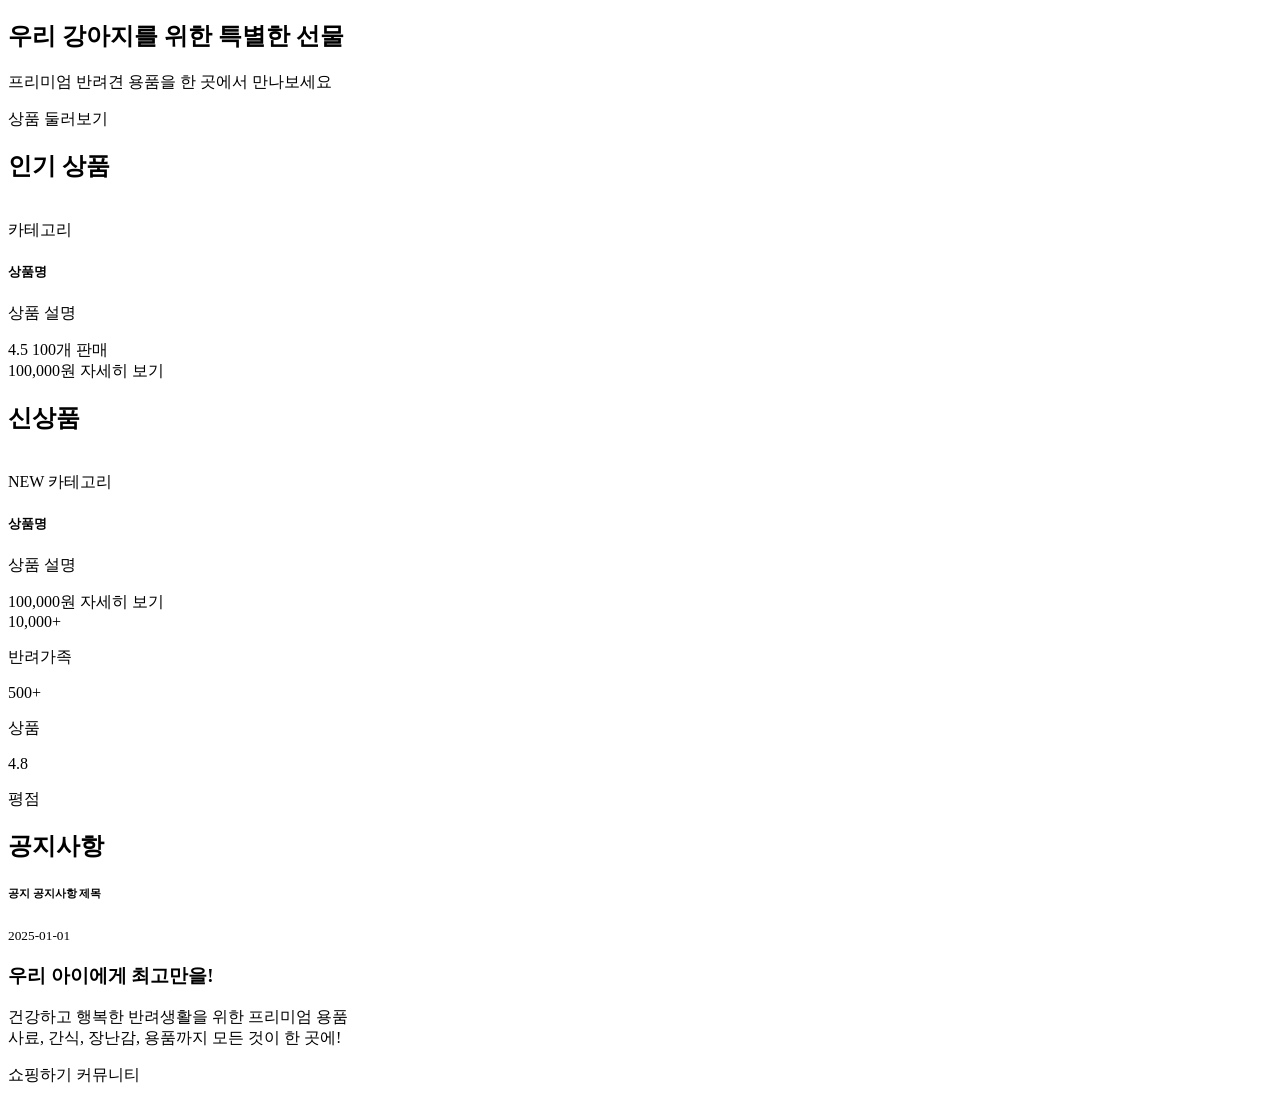
<file: src/main/resources/templates/index.html>
<!DOCTYPE html>
<html xmlns:th="http://www.thymeleaf.org">
<head th:replace="~{layout/header :: header}"></head>
<body>
<div th:replace="~{layout/navbar :: navbar}"></div>

<!-- Hero Section -->
<section class="hero-section">
    <div class="container text-center">
        <h1 class="hero-title">우리 강아지를 위한 특별한 선물</h1>
        <p class="hero-subtitle">프리미엄 반려견 용품을 한 곳에서 만나보세요</p>
        <a th:href="@{/courses}" class="btn btn-light btn-lg btn-custom">
            <i class="bi bi-heart-fill"></i> 상품 둘러보기
        </a>
    </div>
</section>

<div class="container mb-5">
    <!-- Popular Products -->
    <section class="mb-5">
        <h2 class="section-title">
            <i class="bi bi-fire"></i> 인기 상품
        </h2>
        <div class="row">
            <div class="col-md-4 course-card" th:each="course : ${popularCourses}">
                <div class="card shadow-sm">
                    <img th:src="${course.thumbnailUrl != null ? course.thumbnailUrl : '/images/course-thumbnail-400x200.svg'}"
                         class="card-img-top" th:alt="${course.title}"
                         onerror="this.onerror=null; this.src='/images/course-thumbnail-400x200.svg';">
                    <div class="card-body">
                        <span class="badge bg-primary mb-2" th:text="${course.category?.name}">카테고리</span>
                        <h5 class="card-title" th:text="${course.title}">상품명</h5>
                        <p class="card-text text-muted" th:text="${#strings.abbreviate(course.description, 80)}">
                            상품 설명
                        </p>
                        <div class="d-flex justify-content-between align-items-center mb-2">
                            <span class="course-rating">
                                <i class="bi bi-star-fill"></i>
                                <span th:text="${#numbers.formatDecimal(course.rating, 1, 1)}">4.5</span>
                            </span>
                            <span class="text-muted">
                                <i class="bi bi-cart-check"></i>
                                <span th:text="${course.enrollmentCount}">100</span>개 판매
                            </span>
                        </div>
                        <div class="d-flex justify-content-between align-items-center">
                            <span class="course-price" th:text="${#numbers.formatInteger(course.price, 0, 'COMMA')} + '원'">
                                100,000원
                            </span>
                            <a th:href="@{/courses/{id}(id=${course.id})}" class="btn btn-outline-primary btn-sm">
                                자세히 보기
                            </a>
                        </div>
                    </div>
                </div>
            </div>
        </div>
    </section>

    <!-- Latest Products -->
    <section class="mb-5">
        <h2 class="section-title">
            <i class="bi bi-clock-history"></i> 신상품
        </h2>
        <div class="row">
            <div class="col-md-4 course-card" th:each="course : ${latestCourses}">
                <div class="card shadow-sm">
                    <img th:src="${course.thumbnailUrl != null ? course.thumbnailUrl : '/images/course-thumbnail-400x200.svg'}"
                         class="card-img-top" th:alt="${course.title}"
                         onerror="this.onerror=null; this.src='/images/course-thumbnail-400x200.svg';">
                    <div class="card-body">
                        <span class="badge bg-success mb-2">NEW</span>
                        <span class="badge bg-primary mb-2 ms-1" th:text="${course.category?.name}">카테고리</span>
                        <h5 class="card-title" th:text="${course.title}">상품명</h5>
                        <p class="card-text text-muted" th:text="${#strings.abbreviate(course.description, 80)}">
                            상품 설명
                        </p>
                        <div class="d-flex justify-content-between align-items-center">
                            <span class="course-price" th:text="${#numbers.formatInteger(course.price, 0, 'COMMA')} + '원'">
                                100,000원
                            </span>
                            <a th:href="@{/courses/{id}(id=${course.id})}" class="btn btn-outline-primary btn-sm">
                                자세히 보기
                            </a>
                        </div>
                    </div>
                </div>
            </div>
        </div>
    </section>

    <!-- Features / Statistics -->
    <div class="row mb-5">
        <div class="col-md-4">
            <div class="stats-card mb-3">
                <i class="bi bi-heart-fill" style="font-size: 3rem;"></i>
                <div class="stats-number">10,000+</div>
                <p>반려가족</p>
            </div>
        </div>
        <div class="col-md-4">
            <div class="stats-card mb-3">
                <i class="bi bi-box-seam-fill" style="font-size: 3rem;"></i>
                <div class="stats-number">500+</div>
                <p>상품</p>
            </div>
        </div>
        <div class="col-md-4">
            <div class="stats-card mb-3">
                <i class="bi bi-star-fill" style="font-size: 3rem;"></i>
                <div class="stats-number">4.8</div>
                <p>평점</p>
            </div>
        </div>
    </div>

    <!-- Notices -->
    <section th:if="${!notices.isEmpty()}" class="mb-5">
        <h2 class="section-title">
            <i class="bi bi-megaphone"></i> 공지사항
        </h2>
        <div class="card">
            <div class="list-group list-group-flush">
                <a th:each="notice : ${notices}"
                   th:href="@{/community/{id}(id=${notice.id})}"
                   class="list-group-item list-group-item-action">
                    <div class="d-flex w-100 justify-content-between">
                        <h6 class="mb-1">
                            <span class="badge bg-danger me-2">공지</span>
                            <span th:text="${notice.title}">공지사항 제목</span>
                        </h6>
                        <small th:text="${#temporals.format(notice.createdAt, 'yyyy-MM-dd')}">2025-01-01</small>
                    </div>
                </a>
            </div>
        </div>
    </section>

    <!-- Call to Action -->
    <section class="text-center bg-light p-5 rounded">
        <h3 class="mb-3">우리 아이에게 최고만을!</h3>
        <p class="text-muted mb-4">
            건강하고 행복한 반려생활을 위한 프리미엄 용품<br>
            사료, 간식, 장난감, 용품까지 모든 것이 한 곳에!
        </p>
        <a th:href="@{/courses}" class="btn btn-primary btn-lg btn-custom me-2">
            <i class="bi bi-cart"></i> 쇼핑하기
        </a>
        <a th:href="@{/community}" class="btn btn-outline-primary btn-lg btn-custom">
            <i class="bi bi-chat-dots"></i> 커뮤니티
        </a>
    </section>
</div>

<div th:replace="~{layout/footer :: footer}"></div>
</body>
</html>
</file>
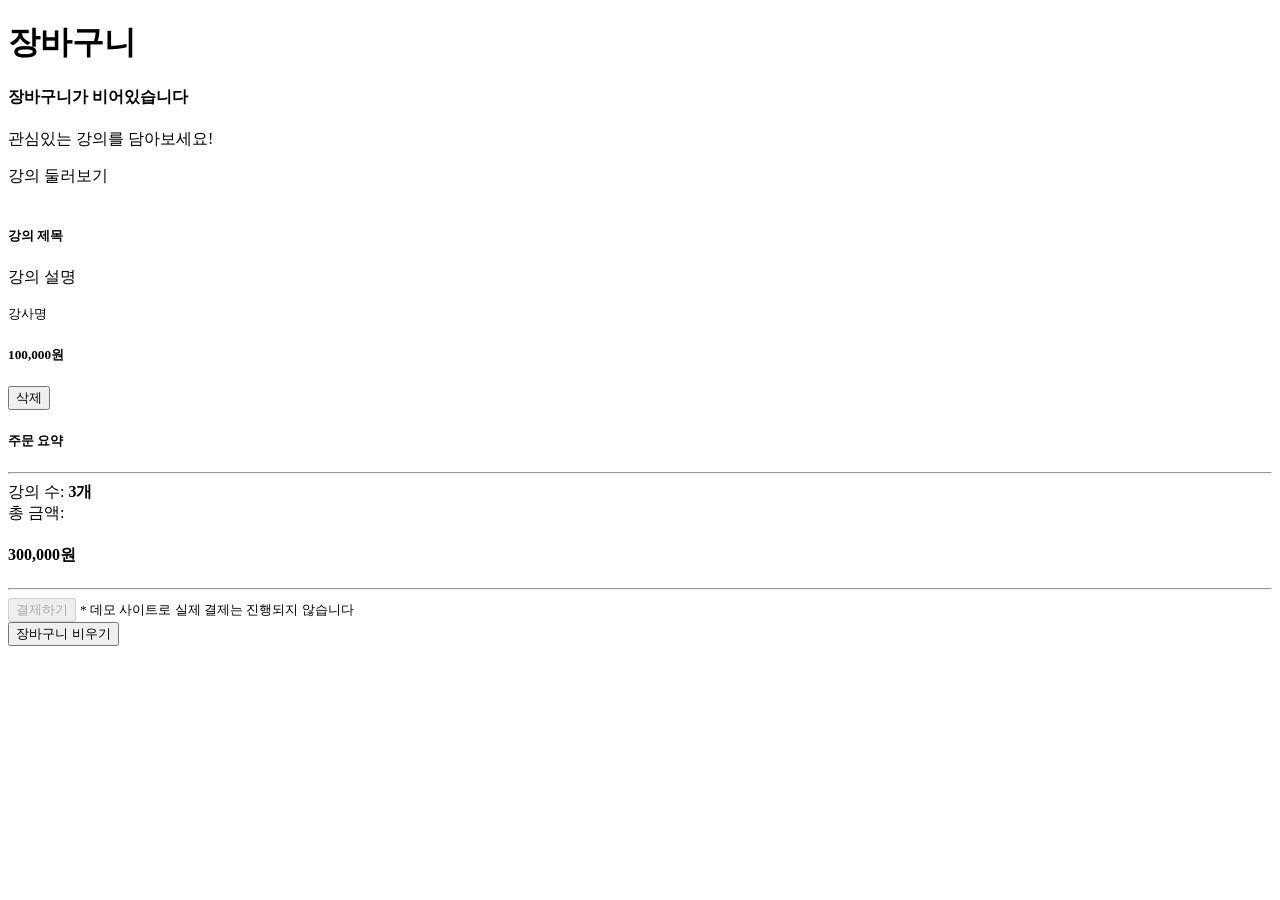
<file: src/main/resources/templates/cart/index.html>
<!DOCTYPE html>
<html xmlns:th="http://www.thymeleaf.org">
<head th:replace="~{layout/header :: header}"></head>
<body>
<div th:replace="~{layout/navbar :: navbar}"></div>

<div class="container my-5">
    <h1 class="mb-4">
        <i class="bi bi-cart3"></i> 장바구니
    </h1>

    <div th:if="${cart.items.isEmpty()}" class="empty-state">
        <i class="bi bi-cart-x"></i>
        <h4>장바구니가 비어있습니다</h4>
        <p>관심있는 강의를 담아보세요!</p>
        <a th:href="@{/courses}" class="btn btn-primary">
            <i class="bi bi-book"></i> 강의 둘러보기
        </a>
    </div>

    <div th:if="${!cart.items.isEmpty()}" class="row">
        <div class="col-md-8">
            <div class="card mb-3" th:each="item : ${cart.items}">
                <div class="card-body">
                    <div class="row">
                        <div class="col-md-3">
                            <img th:src="${item.course.thumbnailUrl != null ? item.course.thumbnailUrl : '/images/course-thumbnail-200x120.svg'}"
                                 class="img-fluid rounded" th:alt="${item.course.title}"
                                 onerror="this.onerror=null; this.src='/images/course-thumbnail-200x120.svg';">
                        </div>
                        <div class="col-md-6">
                            <h5 th:text="${item.course.title}">강의 제목</h5>
                            <p class="text-muted mb-2" th:text="${#strings.abbreviate(item.course.description, 100)}">
                                강의 설명
                            </p>
                            <small class="text-muted">
                                <i class="bi bi-person"></i>
                                <span th:text="${item.course.instructor?.name}">강사명</span>
                            </small>
                        </div>
                        <div class="col-md-3 text-end">
                            <h5 class="text-primary mb-3" th:text="${#numbers.formatInteger(item.price, 0, 'COMMA')} + '원'">
                                100,000원
                            </h5>
                            <form th:action="@{/cart/remove/{id}(id=${item.course.id})}" method="post">
                                <button type="submit" class="btn btn-outline-danger btn-sm">
                                    <i class="bi bi-trash"></i> 삭제
                                </button>
                            </form>
                        </div>
                    </div>
                </div>
            </div>
        </div>

        <!-- Order Summary -->
        <div class="col-md-4">
            <div class="card shadow-sm sticky-top" style="top: 20px;">
                <div class="card-body">
                    <h5 class="card-title">주문 요약</h5>
                    <hr>
                    <div class="d-flex justify-content-between mb-2">
                        <span>강의 수:</span>
                        <strong th:text="${cart.items.size()} + '개'">3개</strong>
                    </div>
                    <div class="d-flex justify-content-between mb-3">
                        <span>총 금액:</span>
                        <h4 class="text-primary mb-0" th:text="${#numbers.formatInteger(cart.totalPrice, 0, 'COMMA')} + '원'">
                            300,000원
                        </h4>
                    </div>
                    <hr>
                    <button class="btn btn-primary w-100 mb-2" disabled>
                        <i class="bi bi-credit-card"></i> 결제하기
                    </button>
                    <small class="text-muted d-block text-center">
                        * 데모 사이트로 실제 결제는 진행되지 않습니다
                    </small>
                    <form th:action="@{/cart/clear}" method="post" class="mt-2">
                        <button type="submit" class="btn btn-outline-secondary w-100">
                            <i class="bi bi-trash"></i> 장바구니 비우기
                        </button>
                    </form>
                </div>
            </div>
        </div>
    </div>
</div>

<div th:replace="~{layout/footer :: footer}"></div>
</body>
</html>
</file>
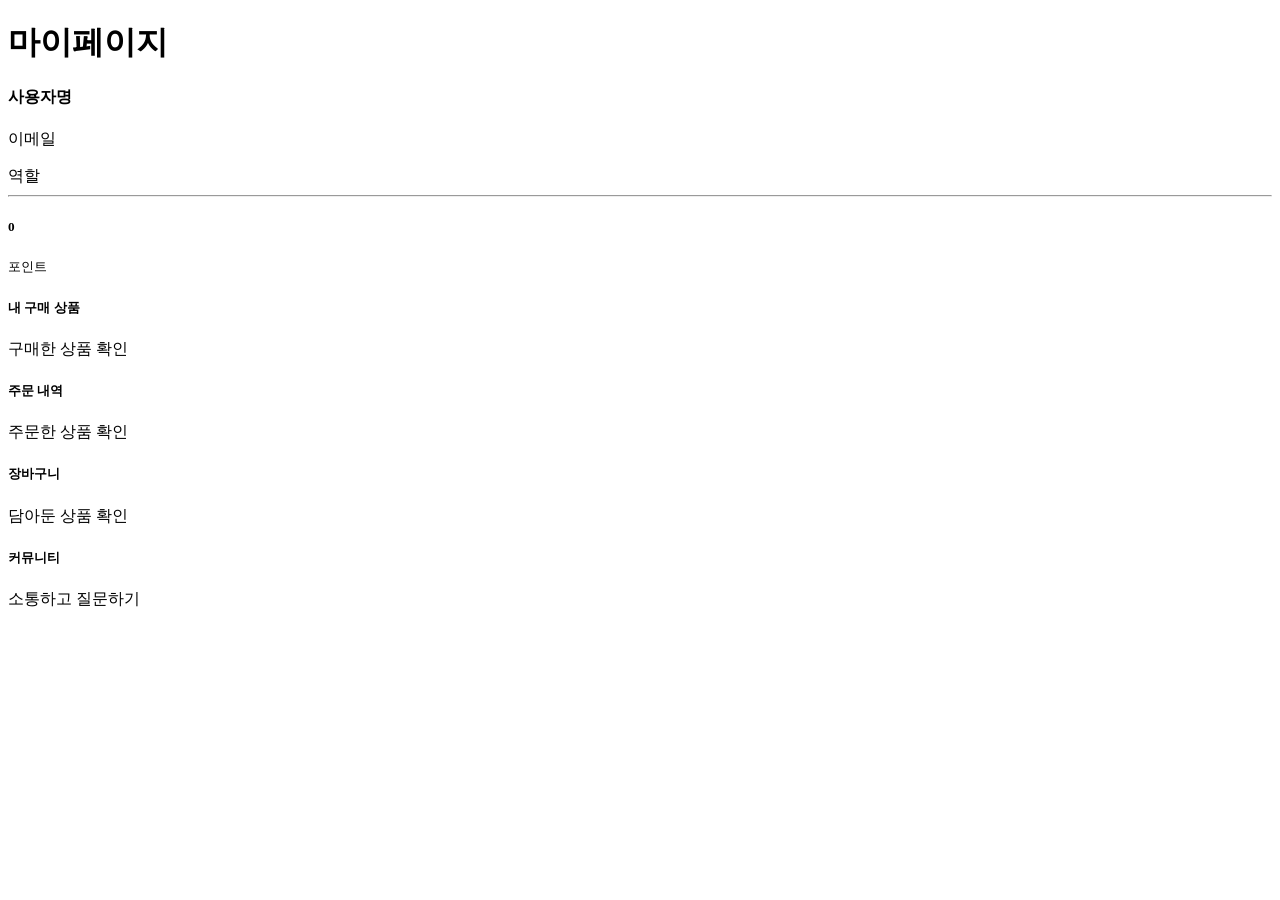
<file: src/main/resources/templates/mypage/index.html>
<!DOCTYPE html>
<html xmlns:th="http://www.thymeleaf.org">
<head th:replace="~{layout/header :: header}"></head>
<body>
<div th:replace="~{layout/navbar :: navbar}"></div>

<div class="container my-5">
    <h1 class="mb-4">
        <i class="bi bi-person-circle"></i> 마이페이지
    </h1>

    <div class="row">
        <!-- User Info Card -->
        <div class="col-md-4 mb-4">
            <div class="card shadow-sm">
                <div class="card-body text-center">
                    <i class="bi bi-person-circle" style="font-size: 5rem; color: #0d6efd;"></i>
                    <h4 class="mt-3" th:text="${user.name}">사용자명</h4>
                    <p class="text-muted mb-2" th:text="${user.email}">이메일</p>
                    <span class="badge bg-primary" th:text="${user.role.name()}">역할</span>
                    <hr>
                    <div class="d-flex justify-content-around">
                        <div>
                            <h5 class="text-primary" th:text="${user.points}">0</h5>
                            <small class="text-muted">포인트</small>
                        </div>
                    </div>
                </div>
            </div>
        </div>

        <!-- Quick Menu -->
        <div class="col-md-8">
            <div class="row">
                <div class="col-md-6 mb-4">
                    <a th:href="@{/mypage/enrollments}" class="text-decoration-none">
                        <div class="card shadow-sm h-100 hover-card">
                            <div class="card-body text-center">
                                <i class="bi bi-box-seam" style="font-size: 3rem; color: #0d6efd;"></i>
                                <h5 class="mt-3">내 구매 상품</h5>
                                <p class="text-muted">구매한 상품 확인</p>
                            </div>
                        </div>
                    </a>
                </div>
                <div class="col-md-6 mb-4">
                    <a th:href="@{/mypage/orders}" class="text-decoration-none">
                        <div class="card shadow-sm h-100 hover-card">
                            <div class="card-body text-center">
                                <i class="bi bi-receipt" style="font-size: 3rem; color: #198754;"></i>
                                <h5 class="mt-3">주문 내역</h5>
                                <p class="text-muted">주문한 상품 확인</p>
                            </div>
                        </div>
                    </a>
                </div>
                <div class="col-md-6 mb-4">
                    <a th:href="@{/cart}" class="text-decoration-none">
                        <div class="card shadow-sm h-100 hover-card">
                            <div class="card-body text-center">
                                <i class="bi bi-cart3" style="font-size: 3rem; color: #ffc107;"></i>
                                <h5 class="mt-3">장바구니</h5>
                                <p class="text-muted">담아둔 상품 확인</p>
                            </div>
                        </div>
                    </a>
                </div>
                <div class="col-md-6 mb-4">
                    <a th:href="@{/community}" class="text-decoration-none">
                        <div class="card shadow-sm h-100 hover-card">
                            <div class="card-body text-center">
                                <i class="bi bi-people" style="font-size: 3rem; color: #dc3545;"></i>
                                <h5 class="mt-3">커뮤니티</h5>
                                <p class="text-muted">소통하고 질문하기</p>
                            </div>
                        </div>
                    </a>
                </div>
            </div>
        </div>
    </div>
</div>

<div th:replace="~{layout/footer :: footer}"></div>
</body>
</html>
</file>
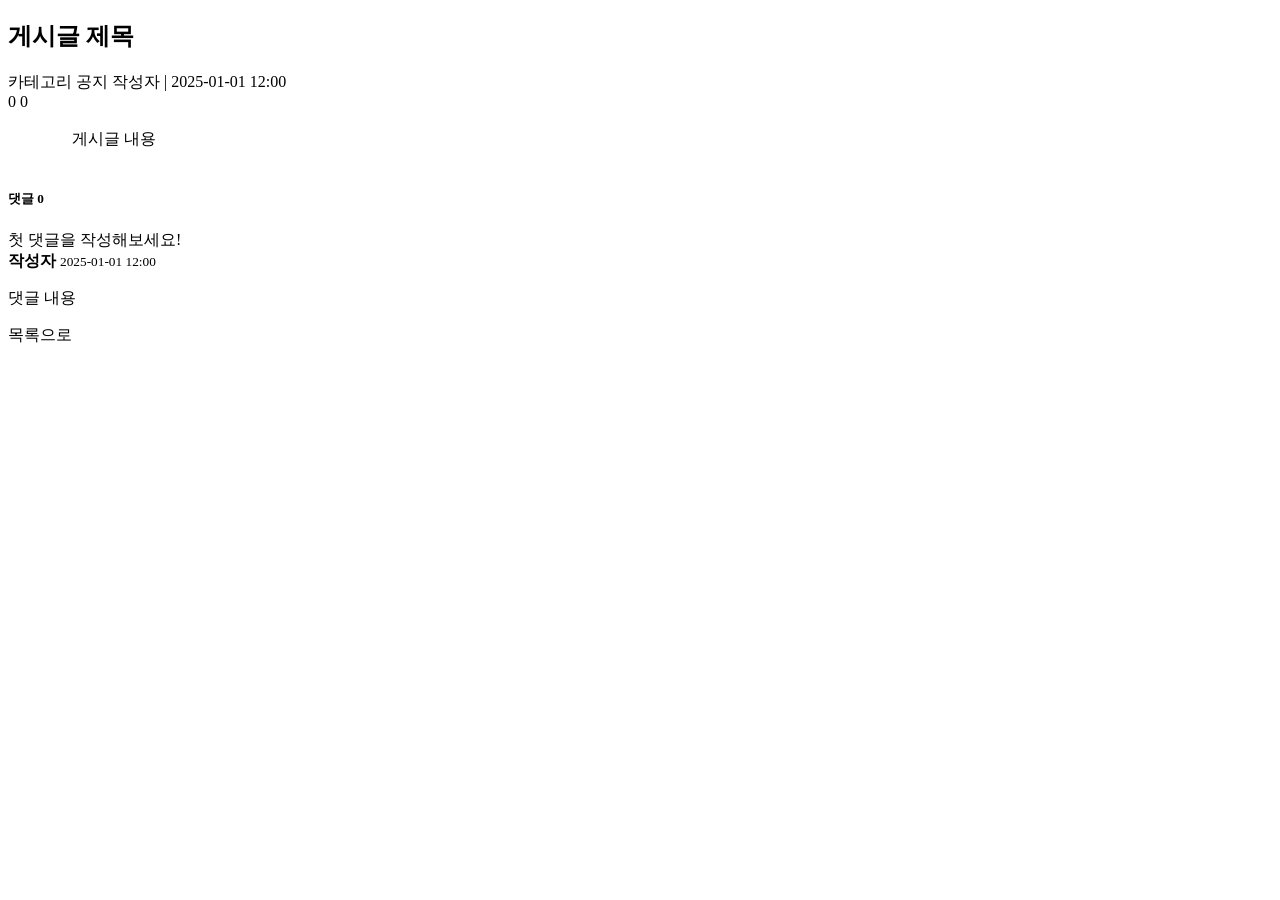
<file: src/main/resources/templates/community/detail.html>
<!DOCTYPE html>
<html xmlns:th="http://www.thymeleaf.org">
<head th:replace="~{layout/header :: header}"></head>
<body>
<div th:replace="~{layout/navbar :: navbar}"></div>

<div class="container my-5">
    <div class="card mb-4">
        <div class="card-header bg-white">
            <h2 class="mb-3" th:text="${post.title}">게시글 제목</h2>
            <div class="d-flex justify-content-between align-items-center">
                <div>
                    <span class="badge bg-secondary me-2" th:text="${post.category.name()}">카테고리</span>
                    <span th:if="${post.notice}" class="badge bg-danger me-2">공지</span>
                    <i class="bi bi-person"></i>
                    <span th:text="${post.author.name}">작성자</span>
                    <span class="mx-2">|</span>
                    <span th:text="${#temporals.format(post.createdAt, 'yyyy-MM-dd HH:mm')}">2025-01-01 12:00</span>
                </div>
                <div class="text-muted">
                    <i class="bi bi-eye"></i>
                    <span th:text="${post.viewCount}">0</span>
                    <i class="bi bi-hand-thumbs-up ms-3"></i>
                    <span th:text="${post.likeCount}">0</span>
                </div>
            </div>
        </div>
        <div class="card-body">
            <div style="white-space: pre-wrap;" th:text="${post.content}">
                게시글 내용
            </div>
        </div>
    </div>

    <!-- Comments -->
    <div class="card">
        <div class="card-header bg-white">
            <h5><i class="bi bi-chat-left-text"></i> 댓글 <span th:text="${post.comments.size()}">0</span></h5>
        </div>
        <div class="card-body">
            <div th:if="${post.comments.isEmpty()}" class="text-muted text-center py-3">
                첫 댓글을 작성해보세요!
            </div>
            <div th:each="comment : ${post.comments}" th:if="${!comment.deleted}" class="border-bottom pb-3 mb-3">
                <div class="d-flex justify-content-between mb-2">
                    <strong th:text="${comment.author.name}">작성자</strong>
                    <small class="text-muted" th:text="${#temporals.format(comment.createdAt, 'yyyy-MM-dd HH:mm')}">
                        2025-01-01 12:00
                    </small>
                </div>
                <p class="mb-0" th:text="${comment.content}">댓글 내용</p>
            </div>
        </div>
    </div>

    <div class="mt-3">
        <a th:href="@{/community}" class="btn btn-outline-secondary">
            <i class="bi bi-arrow-left"></i> 목록으로
        </a>
    </div>
</div>

<div th:replace="~{layout/footer :: footer}"></div>
</body>
</html>
</file>
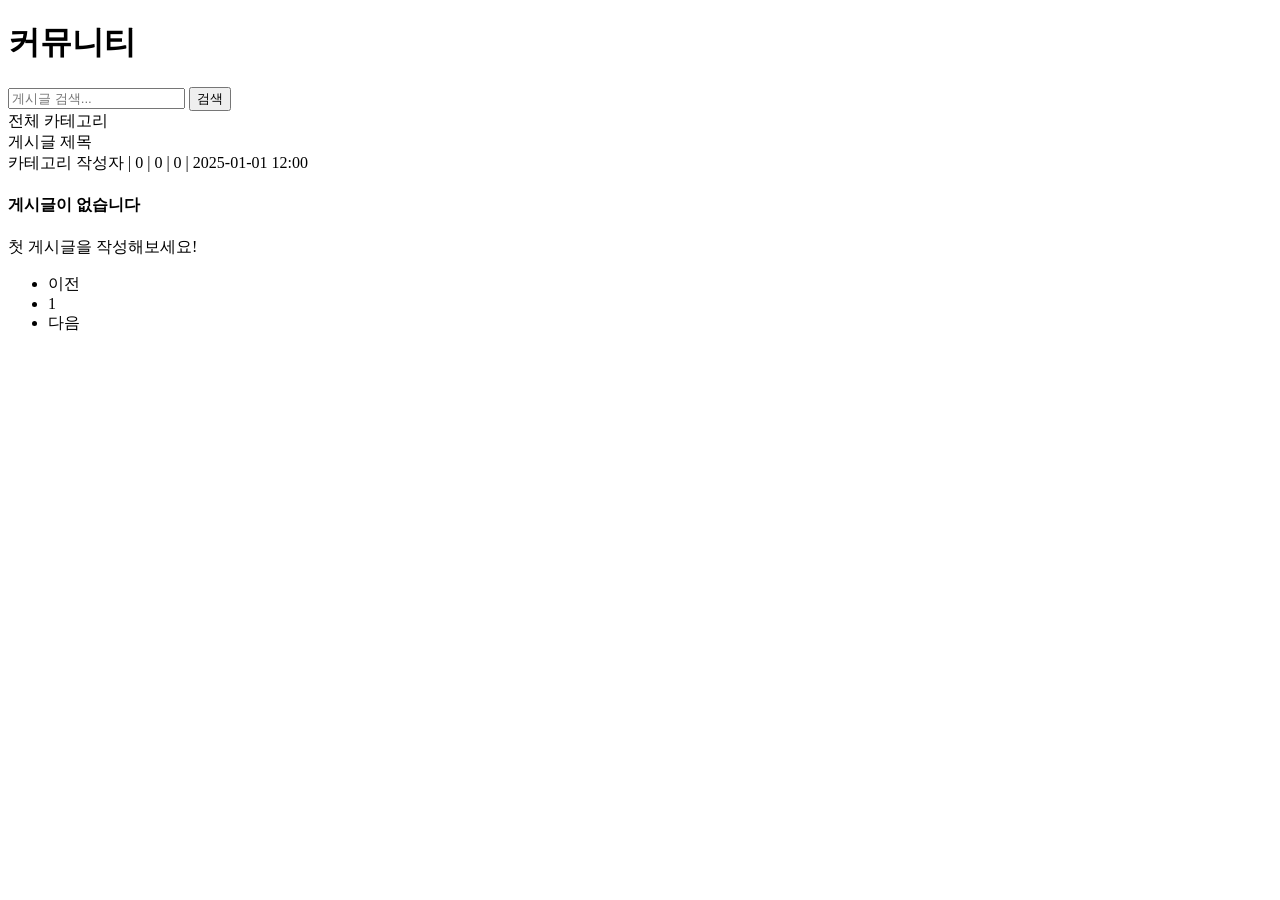
<file: src/main/resources/templates/community/list.html>
<!DOCTYPE html>
<html xmlns:th="http://www.thymeleaf.org">
<head th:replace="~{layout/header :: header}"></head>
<body>
<div th:replace="~{layout/navbar :: navbar}"></div>

<div class="container my-5">
    <h1 class="mb-4">
        <i class="bi bi-people"></i> 커뮤니티
    </h1>

    <!-- Search and Categories -->
    <div class="row mb-4">
        <div class="col-md-8">
            <form th:action="@{/community}" method="get" class="d-flex">
                <input type="text" name="keyword" class="form-control me-2"
                       placeholder="게시글 검색..." th:value="${keyword}">
                <button type="submit" class="btn btn-primary">
                    <i class="bi bi-search"></i> 검색
                </button>
            </form>
        </div>
    </div>

    <!-- Categories -->
    <div class="mb-4">
        <a th:href="@{/community}" class="category-badge bg-secondary text-white">
            전체
        </a>
        <a th:each="cat : ${categories}"
           th:href="@{/community(category=${cat})}"
           th:classappend="${selectedCategory != null && selectedCategory == cat} ? 'bg-primary text-white' : 'bg-light text-dark'"
           class="category-badge"
           th:text="${cat.name()}">
            카테고리
        </a>
    </div>

    <!-- Post List -->
    <div class="card">
        <div class="list-group list-group-flush">
            <div th:each="post : ${postPage.content}" class="post-item">
                <a th:href="@{/community/{id}(id=${post.id})}" class="post-title d-block mb-1"
                   th:text="${post.title}">
                    게시글 제목
                </a>
                <div class="post-meta">
                    <span class="badge bg-secondary me-2" th:text="${post.category.name()}">카테고리</span>
                    <i class="bi bi-person"></i>
                    <span th:text="${post.author.name}">작성자</span>
                    <span class="mx-2">|</span>
                    <i class="bi bi-eye"></i>
                    <span th:text="${post.viewCount}">0</span>
                    <span class="mx-2">|</span>
                    <i class="bi bi-chat"></i>
                    <span th:text="${post.comments.size()}">0</span>
                    <span class="mx-2">|</span>
                    <i class="bi bi-hand-thumbs-up"></i>
                    <span th:text="${post.likeCount}">0</span>
                    <span class="mx-2">|</span>
                    <span th:text="${#temporals.format(post.createdAt, 'yyyy-MM-dd HH:mm')}">2025-01-01 12:00</span>
                </div>
            </div>
        </div>
    </div>

    <!-- Empty State -->
    <div th:if="${postPage.content.isEmpty()}" class="empty-state">
        <i class="bi bi-inbox"></i>
        <h4>게시글이 없습니다</h4>
        <p>첫 게시글을 작성해보세요!</p>
    </div>

    <!-- Pagination -->
    <nav th:if="${postPage.totalPages > 1}" class="mt-4">
        <ul class="pagination justify-content-center">
            <li class="page-item" th:classappend="${postPage.first} ? 'disabled'">
                <a class="page-link"
                   th:href="@{/community(page=${postPage.number - 1}, category=${selectedCategory}, keyword=${keyword})}">
                    이전
                </a>
            </li>
            <li class="page-item" th:each="i : ${#numbers.sequence(0, postPage.totalPages - 1)}"
                th:classappend="${i == postPage.number} ? 'active'">
                <a class="page-link"
                   th:href="@{/community(page=${i}, category=${selectedCategory}, keyword=${keyword})}"
                   th:text="${i + 1}">1</a>
            </li>
            <li class="page-item" th:classappend="${postPage.last} ? 'disabled'">
                <a class="page-link"
                   th:href="@{/community(page=${postPage.number + 1}, category=${selectedCategory}, keyword=${keyword})}">
                    다음
                </a>
            </li>
        </ul>
    </nav>
</div>

<div th:replace="~{layout/footer :: footer}"></div>
</body>
</html>
</file>
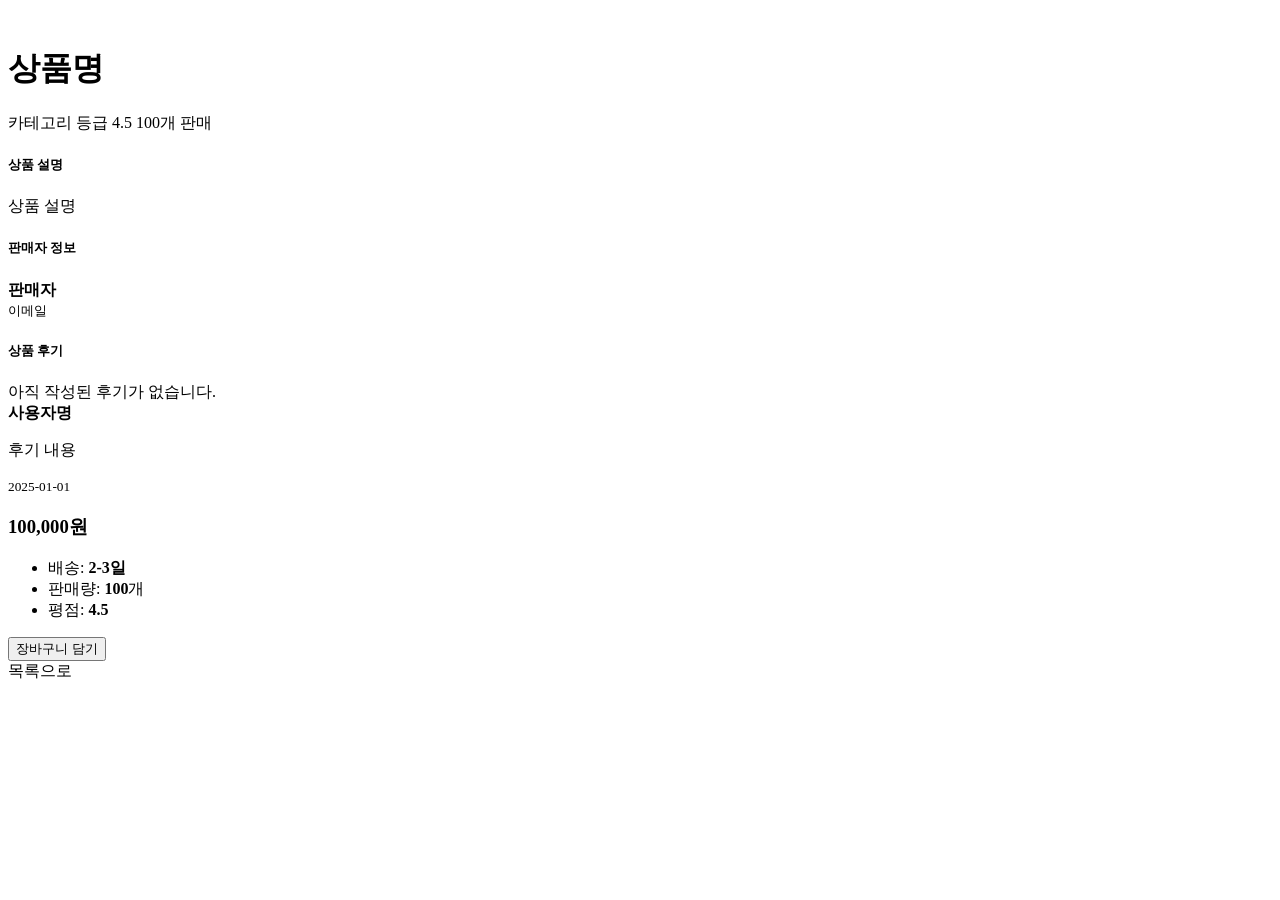
<file: src/main/resources/templates/courses/detail.html>
<!DOCTYPE html>
<html xmlns:th="http://www.thymeleaf.org">
<head th:replace="~{layout/header :: header}"></head>
<body>
<div th:replace="~{layout/navbar :: navbar}"></div>

<div class="container my-5">
    <div class="row">
        <!-- Course Image -->
        <div class="col-md-8">
            <img th:src="${course.thumbnailUrl != null ? course.thumbnailUrl : '/images/course-thumbnail-800x400.svg'}"
                 class="img-fluid rounded shadow-sm mb-4" th:alt="${course.title}"
                 onerror="this.onerror=null; this.src='/images/course-thumbnail-800x400.svg';">

            <!-- Product Info -->
            <h1 class="mb-3" th:text="${course.title}">상품명</h1>

            <div class="mb-3">
                <span class="badge bg-primary me-2" th:text="${course.category?.name}">카테고리</span>
                <span class="badge bg-info me-2" th:if="${course.level}" th:text="${course.level}">등급</span>
                <span class="course-rating me-3">
                    <i class="bi bi-star-fill"></i>
                    <span th:text="${#numbers.formatDecimal(course.rating, 1, 1)}">4.5</span>
                </span>
                <span class="text-muted">
                    <i class="bi bi-cart-check"></i>
                    <span th:text="${course.enrollmentCount}">100</span>개 판매
                </span>
            </div>

            <div class="card mb-4">
                <div class="card-body">
                    <h5 class="card-title">
                        <i class="bi bi-info-circle"></i> 상품 설명
                    </h5>
                    <p class="card-text" th:text="${course.description}">상품 설명</p>
                </div>
            </div>

            <!-- Seller Info -->
            <div class="card mb-4">
                <div class="card-body">
                    <h5 class="card-title">
                        <i class="bi bi-shop"></i> 판매자 정보
                    </h5>
                    <p class="mb-0">
                        <strong th:text="${course.instructor?.name}">판매자</strong><br>
                        <small class="text-muted" th:text="${course.instructor?.email}">이메일</small>
                    </p>
                </div>
            </div>

            <!-- Reviews -->
            <div class="card mb-4">
                <div class="card-body">
                    <h5 class="card-title">
                        <i class="bi bi-chat-left-quote"></i> 상품 후기
                    </h5>
                    <div th:if="${course.reviews.isEmpty()}" class="text-muted">
                        아직 작성된 후기가 없습니다.
                    </div>
                    <div th:each="review : ${course.reviews}" class="mb-3 border-bottom pb-3">
                        <div class="d-flex justify-content-between">
                            <strong th:text="${review.user.name}">사용자명</strong>
                            <span class="course-rating">
                                <i class="bi bi-star-fill" th:each="i : ${#numbers.sequence(1, review.rating)}"></i>
                            </span>
                        </div>
                        <p class="mb-1" th:text="${review.content}">후기 내용</p>
                        <small class="text-muted" th:text="${#temporals.format(review.createdAt, 'yyyy-MM-dd')}">
                            2025-01-01
                        </small>
                    </div>
                </div>
            </div>
        </div>

        <!-- Sidebar -->
        <div class="col-md-4">
            <div class="card shadow-sm sticky-top" style="top: 20px;">
                <div class="card-body">
                    <h3 class="course-price mb-3" th:text="${#numbers.formatInteger(course.price, 0, 'COMMA')} + '원'">
                        100,000원
                    </h3>

                    <ul class="list-unstyled mb-4">
                        <li class="mb-2" th:if="${course.duration}">
                            <i class="bi bi-truck text-primary"></i>
                            배송: <strong th:text="${course.duration}">2-3일</strong>
                        </li>
                        <li class="mb-2">
                            <i class="bi bi-cart-check text-primary"></i>
                            판매량: <strong th:text="${course.enrollmentCount}">100</strong>개
                        </li>
                        <li class="mb-2">
                            <i class="bi bi-star text-primary"></i>
                            평점: <strong th:text="${#numbers.formatDecimal(course.rating, 1, 1)}">4.5</strong>
                        </li>
                    </ul>

                    <form th:action="@{/cart/add/{id}(id=${course.id})}" method="post">
                        <button type="submit" class="btn btn-primary w-100 mb-2">
                            <i class="bi bi-cart-plus"></i> 장바구니 담기
                        </button>
                    </form>

                    <a th:href="@{/courses}" class="btn btn-outline-secondary w-100">
                        <i class="bi bi-arrow-left"></i> 목록으로
                    </a>
                </div>
            </div>
        </div>
    </div>
</div>

<div th:replace="~{layout/footer :: footer}"></div>
</body>
</html>
</file>
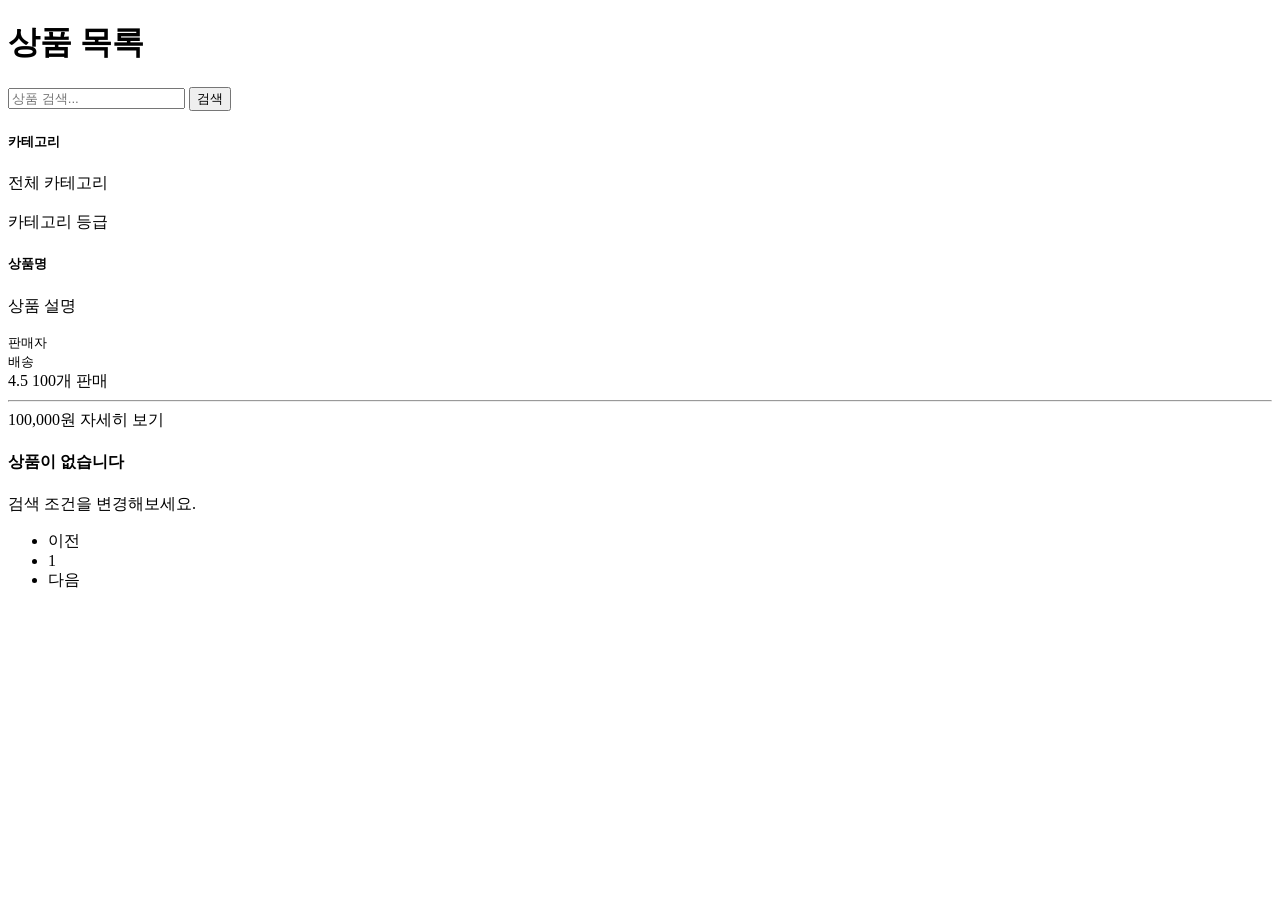
<file: src/main/resources/templates/courses/list.html>
<!DOCTYPE html>
<html xmlns:th="http://www.thymeleaf.org">
<head th:replace="~{layout/header :: header}"></head>
<body>
<div th:replace="~{layout/navbar :: navbar}"></div>

<div class="container my-5">
    <h1 class="mb-4">
        <i class="bi bi-box-seam"></i> 상품 목록
    </h1>

    <!-- Search and Filter -->
    <div class="row mb-4">
        <div class="col-md-8">
            <form th:action="@{/courses}" method="get" class="d-flex">
                <input type="text" name="keyword" class="form-control me-2"
                       placeholder="상품 검색..." th:value="${keyword}">
                <button type="submit" class="btn btn-primary">
                    <i class="bi bi-search"></i> 검색
                </button>
            </form>
        </div>
    </div>

    <!-- Categories -->
    <div class="mb-4">
        <h5 class="mb-3">카테고리</h5>
        <a th:href="@{/courses}" class="category-badge bg-secondary text-white">
            전체
        </a>
        <a th:each="category : ${categories}"
           th:href="@{/courses(categoryId=${category.id})}"
           th:classappend="${selectedCategory != null && selectedCategory.id == category.id} ? 'bg-primary text-white' : 'bg-light text-dark'"
           class="category-badge"
           th:text="${category.name}">
            카테고리
        </a>
    </div>

    <!-- Course List -->
    <div class="row">
        <div class="col-md-4 course-card" th:each="course : ${coursePage.content}">
            <div class="card shadow-sm">
                <img th:src="${course.thumbnailUrl != null ? course.thumbnailUrl : '/images/course-thumbnail-400x200.svg'}"
                     class="card-img-top" th:alt="${course.title}"
                     onerror="this.onerror=null; this.src='/images/course-thumbnail-400x200.svg';">
                <div class="card-body">
                    <span class="badge bg-primary mb-2" th:text="${course.category?.name}">카테고리</span>
                    <span class="badge bg-info mb-2" th:if="${course.level}" th:text="${course.level}">등급</span>
                    <h5 class="card-title" th:text="${course.title}">상품명</h5>
                    <p class="card-text text-muted" th:text="${#strings.abbreviate(course.description, 100)}">
                        상품 설명
                    </p>
                    <div class="mb-2">
                        <small class="text-muted">
                            <i class="bi bi-shop"></i>
                            <span th:text="${course.instructor?.name}">판매자</span>
                        </small>
                        <br>
                        <small class="text-muted" th:if="${course.duration}">
                            <i class="bi bi-truck"></i>
                            <span th:text="${course.duration}">배송</span>
                        </small>
                    </div>
                    <div class="d-flex justify-content-between align-items-center mb-2">
                        <span class="course-rating">
                            <i class="bi bi-star-fill"></i>
                            <span th:text="${#numbers.formatDecimal(course.rating, 1, 1)}">4.5</span>
                        </span>
                        <span class="text-muted">
                            <i class="bi bi-cart-check"></i>
                            <span th:text="${course.enrollmentCount}">100</span>개 판매
                        </span>
                    </div>
                    <hr>
                    <div class="d-flex justify-content-between align-items-center">
                        <span class="course-price" th:text="${#numbers.formatInteger(course.price, 0, 'COMMA')} + '원'">
                            100,000원
                        </span>
                        <a th:href="@{/courses/{id}(id=${course.id})}" class="btn btn-primary btn-sm">
                            자세히 보기
                        </a>
                    </div>
                </div>
            </div>
        </div>
    </div>

    <!-- Empty State -->
    <div th:if="${coursePage.content.isEmpty()}" class="empty-state">
        <i class="bi bi-inbox"></i>
        <h4>상품이 없습니다</h4>
        <p>검색 조건을 변경해보세요.</p>
    </div>

    <!-- Pagination -->
    <nav th:if="${coursePage.totalPages > 1}" class="mt-4">
        <ul class="pagination justify-content-center">
            <li class="page-item" th:classappend="${coursePage.first} ? 'disabled'">
                <a class="page-link"
                   th:href="@{/courses(page=${coursePage.number - 1}, categoryId=${selectedCategory?.id}, keyword=${keyword})}">
                    이전
                </a>
            </li>
            <li class="page-item" th:each="i : ${#numbers.sequence(0, coursePage.totalPages - 1)}"
                th:classappend="${i == coursePage.number} ? 'active'">
                <a class="page-link"
                   th:href="@{/courses(page=${i}, categoryId=${selectedCategory?.id}, keyword=${keyword})}"
                   th:text="${i + 1}">1</a>
            </li>
            <li class="page-item" th:classappend="${coursePage.last} ? 'disabled'">
                <a class="page-link"
                   th:href="@{/courses(page=${coursePage.number + 1}, categoryId=${selectedCategory?.id}, keyword=${keyword})}">
                    다음
                </a>
            </li>
        </ul>
    </nav>
</div>

<div th:replace="~{layout/footer :: footer}"></div>
</body>
</html>
</file>
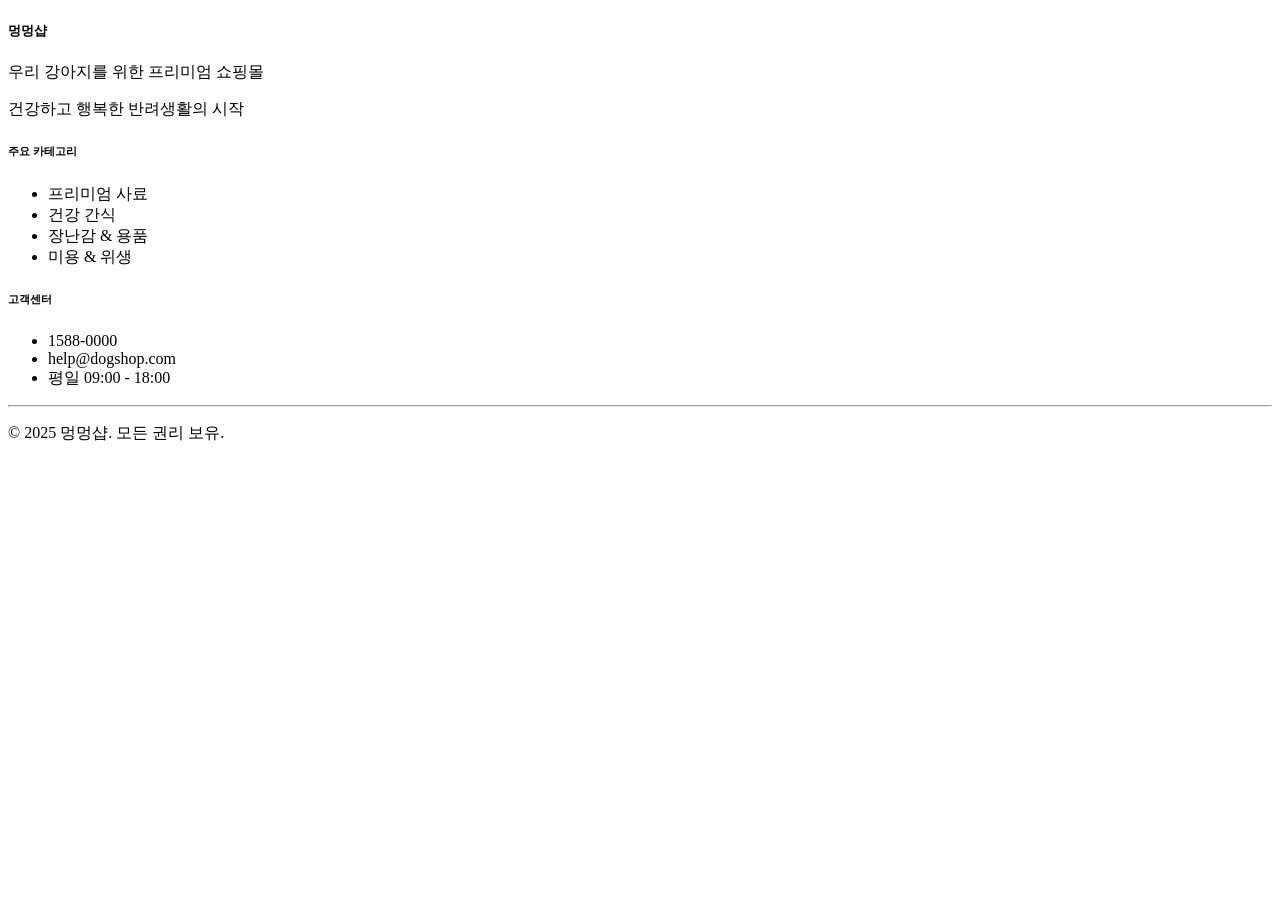
<file: src/main/resources/templates/layout/footer.html>
<!DOCTYPE html>
<html xmlns:th="http://www.thymeleaf.org">
<body>
<footer th:fragment="footer" class="bg-dark text-white mt-5 py-4">
    <div class="container">
        <div class="row">
            <div class="col-md-4">
                <h5 class="text-white"><i class="bi bi-heart-fill"></i> 멍멍샵</h5>
                <p class="text-light">우리 강아지를 위한 프리미엄 쇼핑몰</p>
                <p class="text-light">건강하고 행복한 반려생활의 시작</p>
            </div>
            <div class="col-md-4">
                <h6 class="text-white">주요 카테고리</h6>
                <ul class="list-unstyled text-light">
                    <li><i class="bi bi-arrow-right"></i> 프리미엄 사료</li>
                    <li><i class="bi bi-arrow-right"></i> 건강 간식</li>
                    <li><i class="bi bi-arrow-right"></i> 장난감 & 용품</li>
                    <li><i class="bi bi-arrow-right"></i> 미용 & 위생</li>
                </ul>
            </div>
            <div class="col-md-4">
                <h6 class="text-white">고객센터</h6>
                <ul class="list-unstyled text-light">
                    <li><i class="bi bi-telephone"></i> 1588-0000</li>
                    <li><i class="bi bi-envelope"></i> help@dogshop.com</li>
                    <li><i class="bi bi-clock"></i> 평일 09:00 - 18:00</li>
                </ul>
            </div>
        </div>
        <hr class="bg-secondary">
        <div class="text-center text-light">
            <p>&copy; 2025 멍멍샵. 모든 권리 보유.</p>
        </div>
    </div>
</footer>

<!-- Bootstrap JS -->
<script src="https://cdn.jsdelivr.net/npm/bootstrap@5.3.0/dist/js/bootstrap.bundle.min.js"></script>
</body>
</html>
</file>
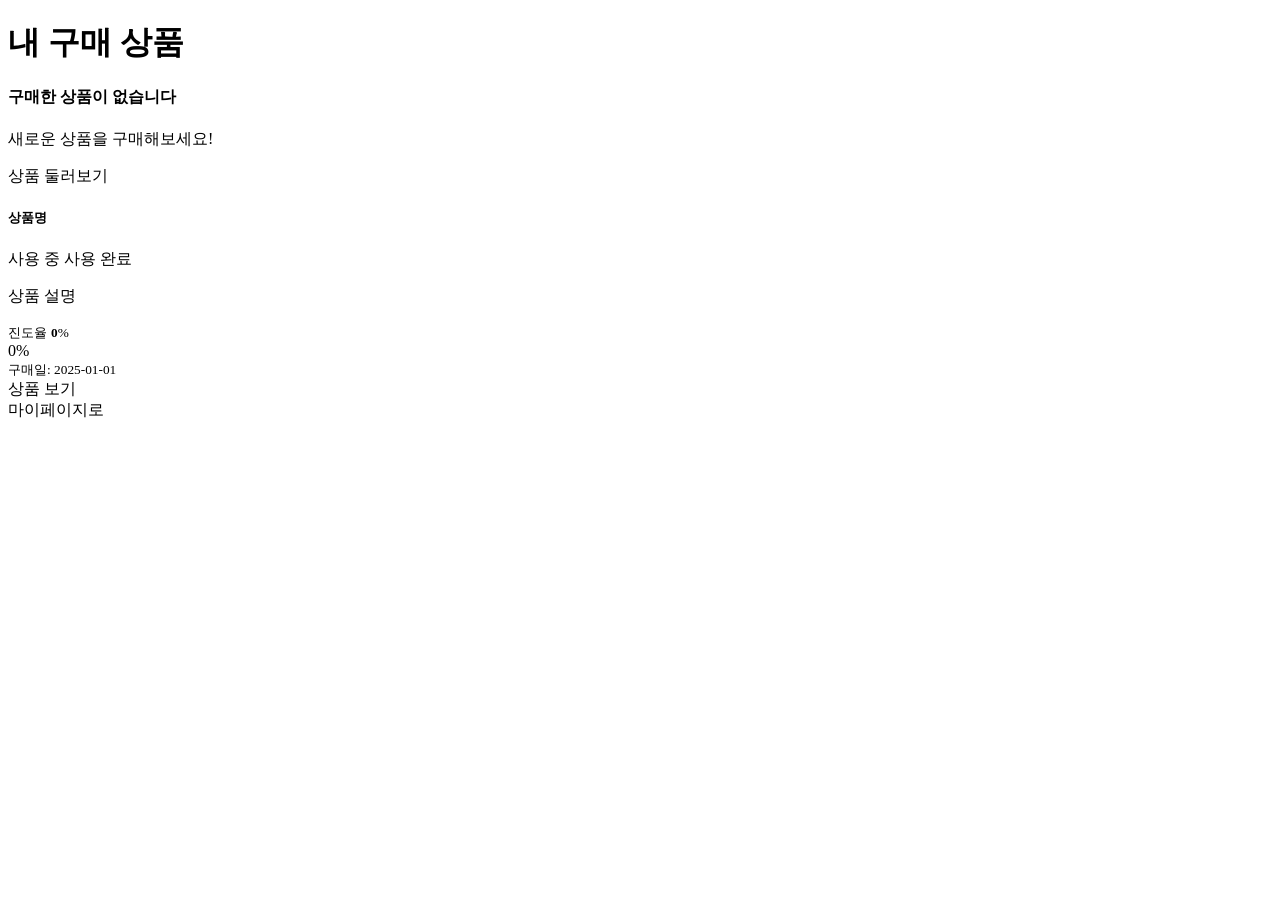
<file: src/main/resources/templates/mypage/enrollments.html>
<!DOCTYPE html>
<html xmlns:th="http://www.thymeleaf.org">
<head th:replace="~{layout/header :: header}"></head>
<body>
<div th:replace="~{layout/navbar :: navbar}"></div>

<div class="container my-5">
    <h1 class="mb-4">
        <i class="bi bi-box-seam"></i> 내 구매 상품
    </h1>

    <div th:if="${enrollments.isEmpty()}" class="empty-state">
        <i class="bi bi-box-seam"></i>
        <h4>구매한 상품이 없습니다</h4>
        <p>새로운 상품을 구매해보세요!</p>
        <a th:href="@{/courses}" class="btn btn-primary">
            <i class="bi bi-shop"></i> 상품 둘러보기
        </a>
    </div>

    <div th:if="${!enrollments.isEmpty()}" class="row">
        <div class="col-md-6 mb-4" th:each="enrollment : ${enrollments}">
            <div class="card shadow-sm">
                <div class="card-body">
                    <div class="d-flex justify-content-between align-items-start mb-3">
                        <h5 class="card-title" th:text="${enrollment.course.title}">상품명</h5>
                        <span th:if="${enrollment.status.name() == 'IN_PROGRESS'}" class="badge bg-primary">사용 중</span>
                        <span th:if="${enrollment.status.name() == 'COMPLETED'}" class="badge bg-success">사용 완료</span>
                    </div>

                    <p class="card-text text-muted" th:text="${#strings.abbreviate(enrollment.course.description, 100)}">
                        상품 설명
                    </p>

                    <div class="mb-3">
                        <div class="d-flex justify-content-between mb-1">
                            <small class="text-muted">진도율</small>
                            <small class="text-muted">
                                <strong th:text="${enrollment.progress}">0</strong>%
                            </small>
                        </div>
                        <div class="progress progress-bar-custom">
                            <div class="progress-bar" role="progressbar"
                                 th:style="'width: ' + ${enrollment.progress} + '%'"
                                 th:text="${enrollment.progress} + '%'">
                                0%
                            </div>
                        </div>
                    </div>

                    <div class="mb-2">
                        <small class="text-muted">
                            <i class="bi bi-calendar"></i>
                            구매일:
                            <span th:text="${#temporals.format(enrollment.enrolledAt, 'yyyy-MM-dd')}">2025-01-01</span>
                        </small>
                    </div>

                    <a th:href="@{/courses/{id}(id=${enrollment.course.id})}" class="btn btn-outline-primary btn-sm">
                        <i class="bi bi-eye"></i> 상품 보기
                    </a>
                </div>
            </div>
        </div>
    </div>

    <div class="mt-3">
        <a th:href="@{/mypage}" class="btn btn-outline-secondary">
            <i class="bi bi-arrow-left"></i> 마이페이지로
        </a>
    </div>
</div>

<div th:replace="~{layout/footer :: footer}"></div>
</body>
</html>
</file>
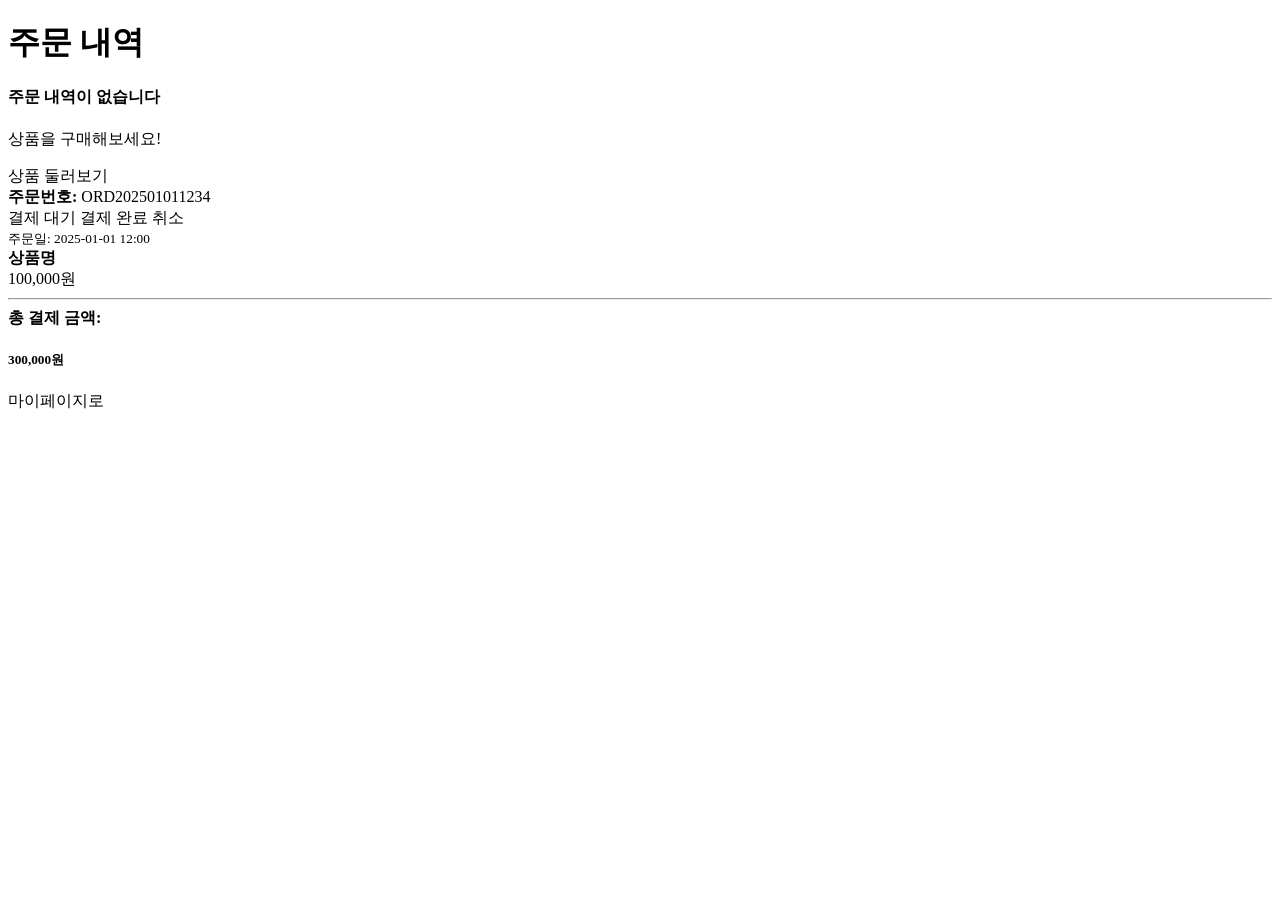
<file: src/main/resources/templates/mypage/orders.html>
<!DOCTYPE html>
<html xmlns:th="http://www.thymeleaf.org">
<head th:replace="~{layout/header :: header}"></head>
<body>
<div th:replace="~{layout/navbar :: navbar}"></div>

<div class="container my-5">
    <h1 class="mb-4">
        <i class="bi bi-receipt"></i> 주문 내역
    </h1>

    <div th:if="${orders.isEmpty()}" class="empty-state">
        <i class="bi bi-receipt"></i>
        <h4>주문 내역이 없습니다</h4>
        <p>상품을 구매해보세요!</p>
        <a th:href="@{/courses}" class="btn btn-primary">
            <i class="bi bi-shop"></i> 상품 둘러보기
        </a>
    </div>

    <div th:if="${!orders.isEmpty()}">
        <div class="card mb-3" th:each="order : ${orders}">
            <div class="card-header bg-white">
                <div class="d-flex justify-content-between align-items-center">
                    <div>
                        <strong>주문번호:</strong>
                        <span th:text="${order.orderNumber}">ORD202501011234</span>
                    </div>
                    <div>
                        <span th:if="${order.status.name() == 'PENDING'}" class="badge bg-warning">결제 대기</span>
                        <span th:if="${order.status.name() == 'PAID'}" class="badge bg-success">결제 완료</span>
                        <span th:if="${order.status.name() == 'CANCELLED'}" class="badge bg-danger">취소</span>
                    </div>
                </div>
                <small class="text-muted">
                    주문일: <span th:text="${#temporals.format(order.createdAt, 'yyyy-MM-dd HH:mm')}">2025-01-01 12:00</span>
                </small>
            </div>
            <div class="card-body">
                <div th:each="item : ${order.items}" class="mb-2">
                    <div class="d-flex justify-content-between">
                        <div>
                            <strong th:text="${item.course.title}">상품명</strong>
                        </div>
                        <div>
                            <span th:text="${#numbers.formatInteger(item.price, 0, 'COMMA')} + '원'">100,000원</span>
                        </div>
                    </div>
                </div>
                <hr>
                <div class="d-flex justify-content-between">
                    <strong>총 결제 금액:</strong>
                    <h5 class="text-primary mb-0" th:text="${#numbers.formatInteger(order.totalPrice, 0, 'COMMA')} + '원'">
                        300,000원
                    </h5>
                </div>
            </div>
        </div>
    </div>

    <div class="mt-3">
        <a th:href="@{/mypage}" class="btn btn-outline-secondary">
            <i class="bi bi-arrow-left"></i> 마이페이지로
        </a>
    </div>
</div>

<div th:replace="~{layout/footer :: footer}"></div>
</body>
</html>
</file>
